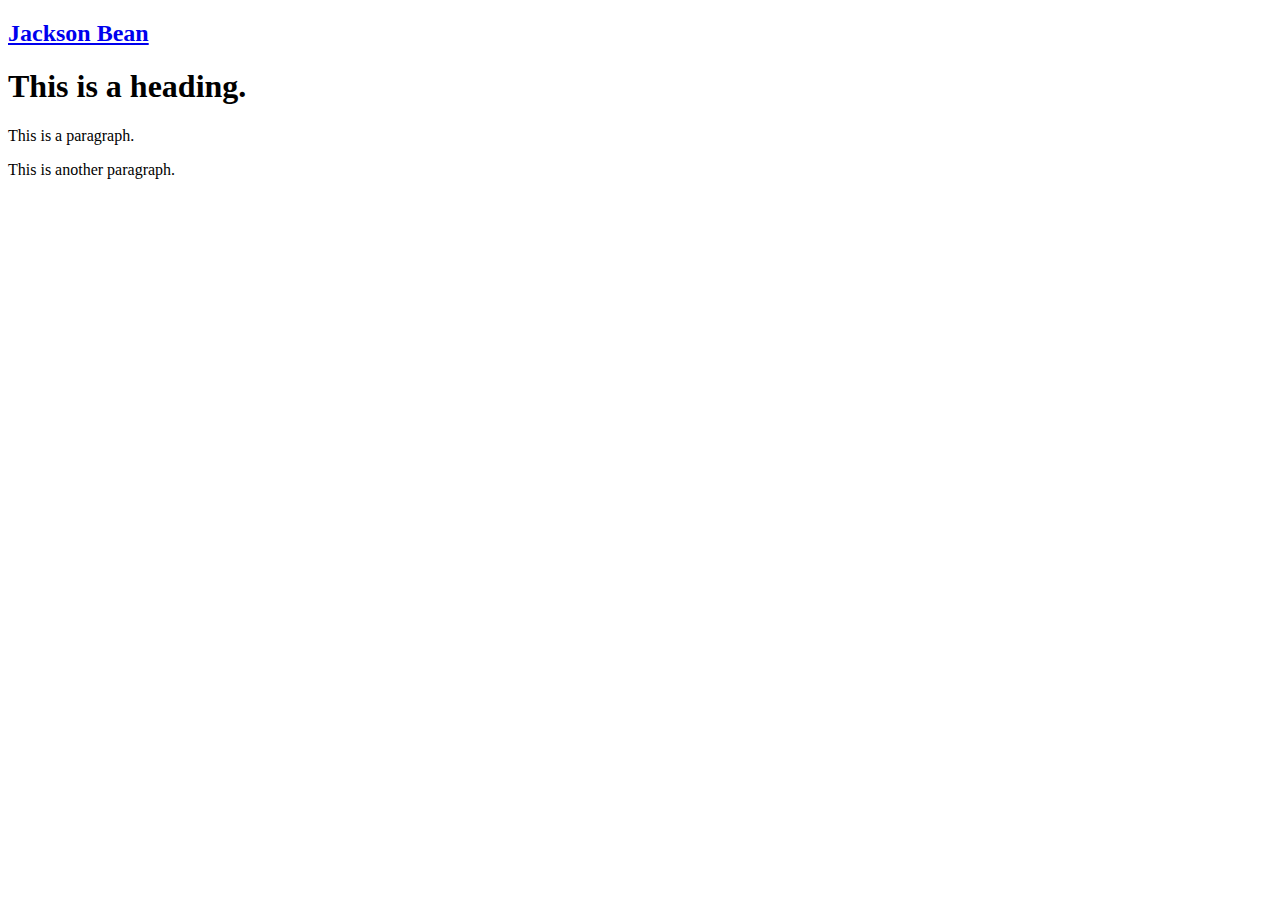
<file: homepage.html>
<!DOCTYPE html>
<html>
<head>
<title>Jackson Bean - Career Portfolio</title>
</head>
<body>

<h2><a href="homepage.html">Jackson Bean</a></h2>
<h1>This is a heading.</h1>
<p>This is a paragraph.</p>
<p>This is another paragraph.</p>

</body>
</html>
</file>
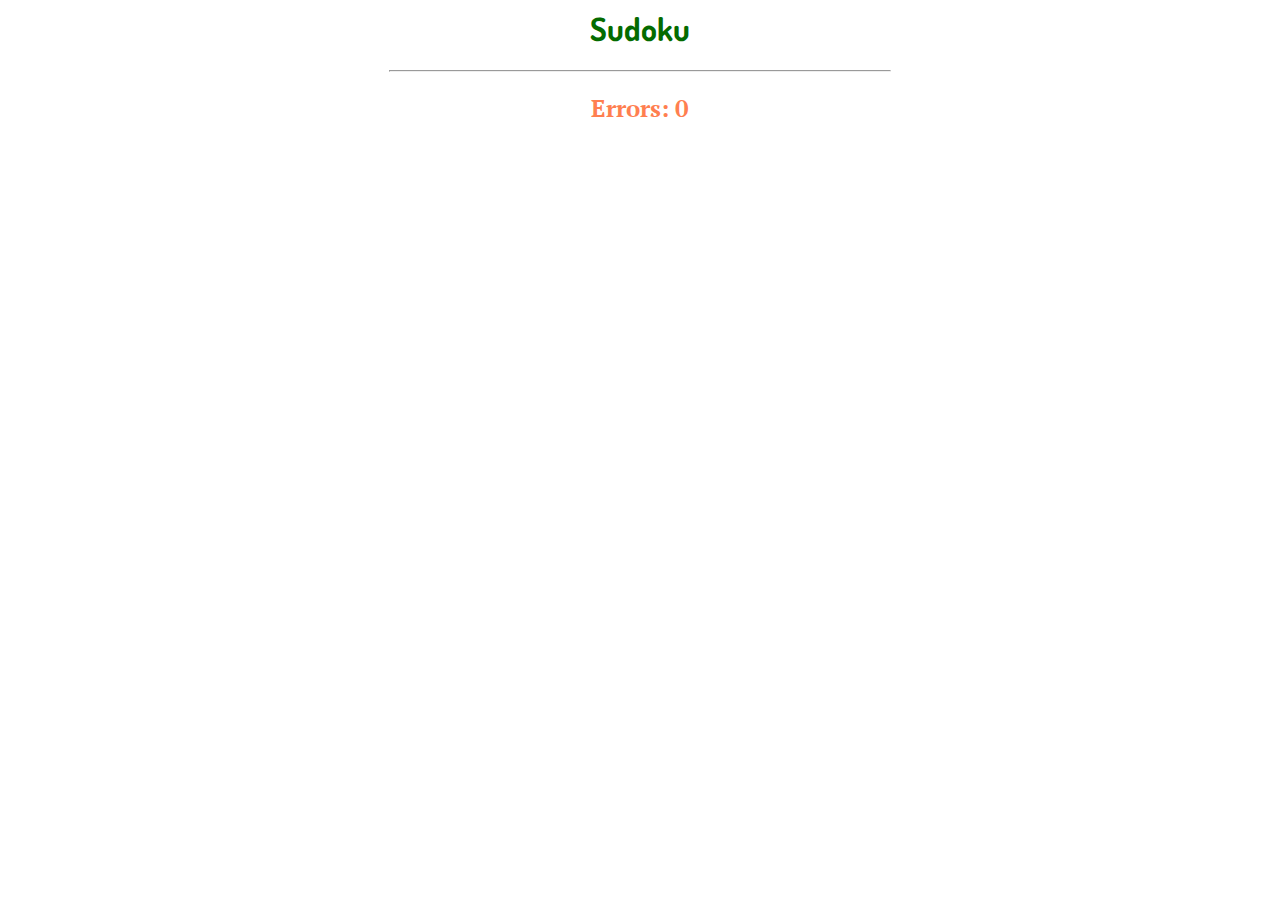
<file: Sudoku/sudoku.html>
<html>
    <head>
        <meta charset="UTF-8">
        <meta name="viewport" content="width=device-width initial-scale=1.0 user-scalable=no">
        <title>Sudoku</title>
        <link rel="icon" href="../assets/icons/logo.png"/>

        <link rel="stylesheet" href="sudoku.css">
        <script src="sudoku.js"></script>
    </head>

    <body>
        <h1>Sudoku</h1>
        <hr>
        <h2 id="errors">Errors: 0</h2>

        <!-- 9x9 Board -->
        <div id="board"></div>
        <br>
        <div id="digits"></div>

    </body>
</html>
</file>
<file: Sudoku/sudoku.css>
@import url('https://fonts.googleapis.com/css2?family=Dosis:wght@200..800&family=Tiny5&display=swap');
@import url('https://fonts.googleapis.com/css2?family=PT+Serif:ital,wght@0,400;0,700;1,400;1,700&display=swap');

body {
    font-family: "PT Serif", serif;
    text-align: center;
}

body h1 {
    font-family: "Dosis", sans-serif;
    color: #046b00;
}

hr {
    width: 500px;
}

#errors {
    color: coral;
}

#board {
    width: 450px;
    height: 450px;
    margin: 0 auto;
    display: flex;
    flex-wrap: wrap;
}

.tile {
    width: 48px;
    height: 48px;
    border: 1px solid lightgray;

    /* Text */
    font-size: 20px;
    font-weight: bold;
    display: flex;
    justify-content: center;
    align-items: center;
}

#digits {
    width: 450px;
    height: 50px;
    margin: 0 auto;
    display: flex;
    flex-wrap: wrap;
}

.number {
    width: 44px;
    height: 44px;
    border: 1px solid black;
    margin: 2px;

    /* Text */
    font-size: 20px;
    font-weight: bold;
    display: flex;
    justify-content: center;
    align-items: center;
}

.number-selected {
    background-color: gray;
}
</file>
